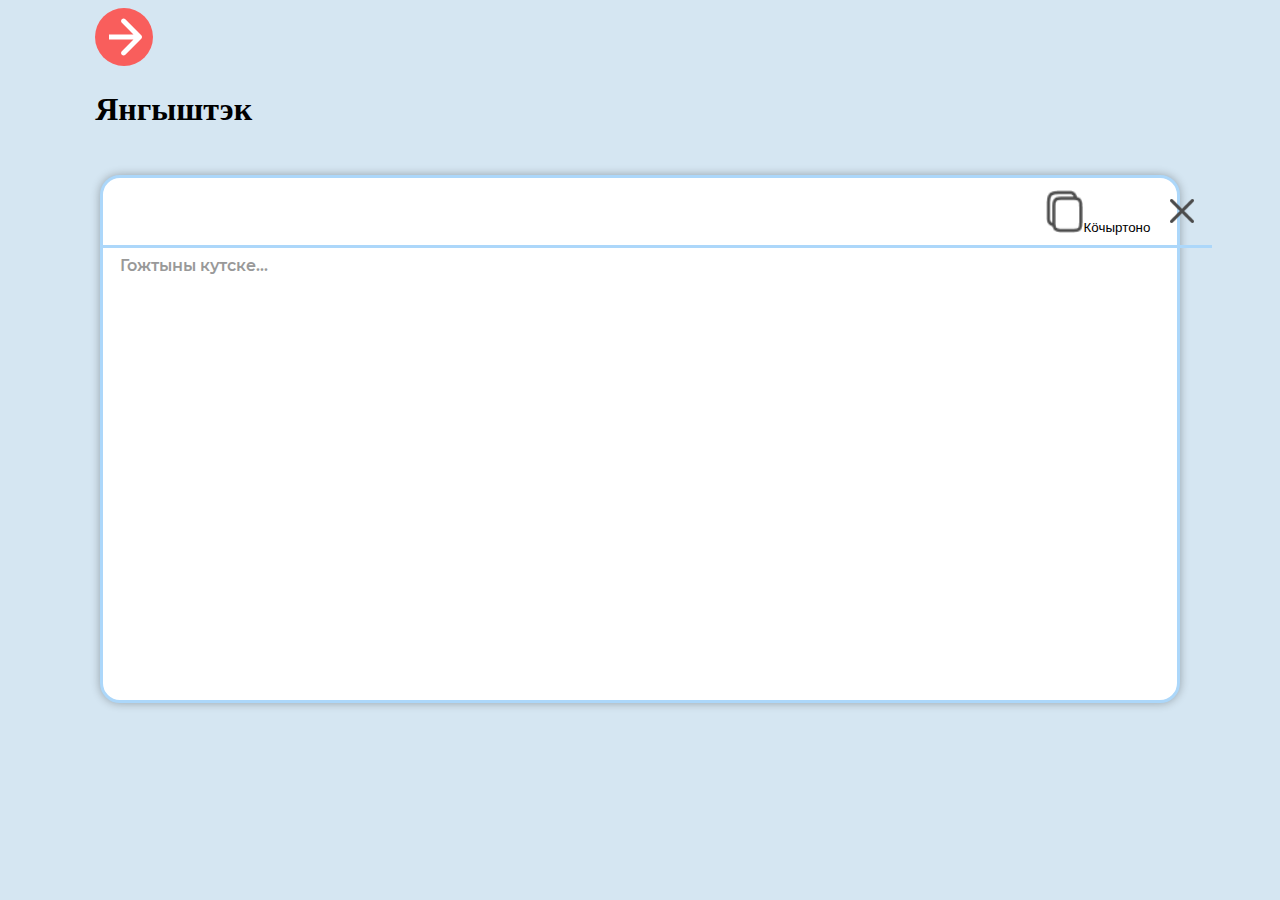
<file: templates/index.html>
<!DOCTYPE html>
<html lang="en">
<head>
    <meta charset="UTF-8">
    <meta name="viewport" content="width=device-width, initial-scale=1.0">
    <meta http-equiv="Content-Security-Policy" content="upgrade-insecure-requests">
    <meta name="description" content="Сервис по проверке правописания для удмуртского языка">
    <meta name="keywords" content="правописание, орфография, удмуртский язык, проверка текста на ошибки">
    <link href="https://cdn.jsdelivr.net/npm/bootstrap@5.3.1/dist/css/bootstrap.min.css"
          rel="stylesheet"
          integrity="sha384-4bw+/aepP/YC94hEpVNVgiZdgIC5+VKNBQNGCHeKRQN+PtmoHDEXuppvnDJzQIu9"
          crossorigin="anonymous">
    <title>Янгыштэк</title>
    <link type="Image/x-icon" href="/static/images/Group 23.ico" rel="icon">
    <link rel="stylesheet" href="/static/css/style.css?version=5.0">

</head>
<body>
<nav class="navbar navbar-expand-lg navbar-light bg-light">
    <div class="navbar-brand"><img class="new_logo" src="/static/images/new_logo.svg" alt="Янгыштэк"><h1 class="name">Янгыштэк</h1></div>
</nav>
<div id="box">
    <div id="head_container">
        <div class="dbl_btn" id="dbl_btn">
            <button id="error_btn"><img src="/static/images/previous.png"
                                        id="error_img" alt="азьло янгыш">
            </button>
            <button id="error_btn2"><img
                    src="/static/images/next.png"
                    id="error_img2" alt="вуоно янгыш"></button>
        </div>
        <div class="dbl_btn2">
            <button id="copy_text_btn"><img src="/static/images/new_copy1.png" id="copy_text_img" alt="текстэз кӧчыртоно">Кӧчыртоно</button>
            <button id="clean_text"></button>
        </div>
    </div>
    <div id="text_content" contenteditable="true" spellcheck="false"
         onpaste="stripStyles(event)"></div>
    <div id="placeholder">Гожтыны кутске...</div>
    <div id="inform"><span class="inform22" style="display: inline-block; font-family:'Montserrat-Medium';">
        <div id="count_symbol" style="display: inline-block;"></div> символ, <div id="count_word" style="display: inline-block;"></div> кыл | &nbsp;</span><div id="count_error" style="display: inline-block;"></div> янгыш
    </div>
</div>


<script src="https://cdn.jsdelivr.net/npm/bootstrap@5.3.1/dist/js/bootstrap.bundle.min.js"
        integrity="sha384-HwwvtgBNo3bZJJLYd8oVXjrBZt8cqVSpeBNS5n7C8IVInixGAoxmnlMuBnhbgrkm"
        crossorigin="anonymous"></script>
<script src="https://code.jquery.com/jquery-3.5.1.slim.min.js"></script>
<script src="https://cdn.jsdelivr.net/npm/@popperjs/core@2.11.6/dist/umd/popper.min.js"></script>
<script src="https://maxcdn.bootstrapcdn.com/bootstrap/4.5.2/js/bootstrap.min.js"></script>
<script src="/static/js/index.js?version=7.0"></script>

<!-- Yandex.Metrika counter -->
<script type="text/javascript" >
   (function(m,e,t,r,i,k,a){m[i]=m[i]||function(){(m[i].a=m[i].a||[]).push(arguments)};
   m[i].l=1*new Date();
   for (var j = 0; j < document.scripts.length; j++) {if (document.scripts[j].src === r) { return; }}
   k=e.createElement(t),a=e.getElementsByTagName(t)[0],k.async=1,k.src=r,a.parentNode.insertBefore(k,a)})
   (window, document, "script", "https://mc.yandex.ru/metrika/tag.js", "ym");

   ym(95647065, "init", {
        clickmap:true,
        trackLinks:true,
        accurateTrackBounce:true
   });
</script>
<noscript><div><img src="https://mc.yandex.ru/watch/95647065" style="position:absolute; left:-9999px;" alt="" /></div></noscript>
<!-- /Yandex.Metrika counter -->

</body>
</html>
</file>
<file: static/css/style.css>
@font-face {
  font-family: 'Montserrat-SemiBold'; /* Имя шрифта, которое вы будете использовать в вашем CSS */
  src: url('/static/font/Montserrat/Montserrat-SemiBold.ttf') format('truetype'), /* Путь к .woff2 файлу */
      url('/static/font/Montserrat/Montserrat-Regular.ttf') format('truetype');
  /* Другие параметры шрифта (размер, начертание и т. д.) могут быть указаны здесь */
}

@font-face {
  font-family: 'Montserrat-Medium'; /* Имя шрифта, которое вы будете использовать в вашем CSS */
  src: url('/static/font/Montserrat/Montserrat-Medium.ttf') format('truetype');
  /* Другие параметры шрифта (размер, начертание и т. д.) могут быть указаны здесь */
}


body{
  background-color: #D5E6F2;
}


.navbar{
  height: 9.25vh;
  min-height: 50px;
}


.navbar-brand {
  width: 16%;
  min-width: 180px;
  height: auto;
  margin-left: 6.9%;
}


#box{
  position: relative;
  width: 85%;
  z-index: 1;
  height: 58vh;
  min-height: 390px;
  border: 3px solid #ACD7FA;
  background-color: white;
  border-radius:20px;
  margin-left: auto;
  margin-right: auto;
  margin-top: 9.25vh;
  box-shadow: 0 0 10px rgba(0, 0, 0, 0.3);
  font-family: 'Montserrat-SemiBold';
}


#head_container{
  display: flex;
  width: 100%;
  height: 13%;
  border-bottom: 3px solid #ACD7FA;
  padding: 0px 1.6% 0px 1.6%;
  align-items: center;
  justify-content: space-between;
}


#text_content{
  position: relative;
  width: 100%;
  height: 75%;
  padding: 0.7% 1.6% 0px 1.6%;
  outline: none;
  color: black;
  text-align: left;
  overflow-y: auto;
  overflow-x: hidden;
  z-index: 2;
}


button {
  background-color: transparent;
  border: none;
  cursor: pointer;
  outline: none;
  box-shadow: none;
  /* Добавьте другие стили по вашему выбору */
}

#copy_text_img{
  width: auto;
  height: 100%;

}

#copy_text_btn{
  height: 100%;
  width: auto;
  padding: 0px;
  margin: 0 20px 0 0;
  outline: none;
}

#copy_text_img:hover{
  opacity: 0;
}

#copy_text_btn:hover{
  background-image:url('/static/images/copy_text_2.png');
  background-size: 100%;
}

#copy_text_img:active{
  opacity: 0;
}

#copy_text_btn:active{
  background-image:url('/static/images/copy_text_3.png');
  background-size: 100%;
}


.dbl_btn{
  height: 62.5%;
}

.dbl_btn2{
  display: flex;
  height: 62.5%;
  align-items: center;
}

#error_btn{
  display: none;
  height: 100%;
  padding: 0px;
  margin: 0px 6px 0px 6px;
  outline: none;
}

#error_img{
  width: auto;
  height: 100%;
}

#error_img:hover{
  opacity: 0;
}

#error_btn:hover{
  background-image:url('/static/images/previous2.png');
  background-size: 100%;
}

#error_img:active{
  opacity: 0;
}

#error_btn:active{
  background-image:url('/static/images/previous3.png');
  background-size: 100%;
}

#error_btn2{
  display: none;
  height: 100%;
  padding: 0px;
  margin: 0px 6px 0px 6px;
  outline: none;
}

#error_img2{
  width: auto;
  height: 100%;
}

#error_img2:hover{
  opacity: 0;
}

#error_btn2:hover{
  background-image:url('/static/images/next2.png');
  background-size: 100%;
}

#error_img2:active{
  opacity: 0;
}

#error_btn2:active{
  background-image:url('/static/images/next3.png');
  background-size: 100%;
}


#clean_text{


  height: 4.5%;
  min-height: 24px;
  width: 1.75%;
  min-width: 24px;
  background-image:url('/static/images/clean_text.png');
  background-size:100%;
  padding: 0px;
  outline: none;
}

#clean_text:hover{
  background-image:url('/static/images/clean_text2.png');
  background-size: 100%;
}

#clean_text:active{
  background-image:url('/static/images/clean_text3.png');
  background-size: cover;
}

#inform{
  position: absolute;
  left: 1.6%;
  bottom: 3%;
  display: none;
  height: 30px;
  border: 1px solid #ACD7FA;
  border-radius: 20px;
  padding: 0px 10px 0px 10px;
}


#placeholder {
  position: absolute;
  z-index: 2;
  top: 15%;
  left: 1.6%;
  color: #999;
  pointer-events: none; /* Это предотвращает взаимодействие с подсказкой */
  user-select: none; /* Это предотвращает выделение текста в подсказке */
}




.dropdown-trigger {
  position: relative;
  cursor: pointer;
  border-bottom: 3px solid #FF4C4C;
}

.dropdown-container{
display: inline-block;
}



#rightWordDiv{
  display: none;
  position: absolute;
  z-index: 9999;
  background-color: #F7F8FB;
  border: 2px solid #B3C7DF;
  border-radius: 7%;
  width: 24%;
  min-width: 300px;
  box-shadow: 0 0 8px rgba(0, 0, 0, 0.3);
  color: #4C4C4C;
}


#lineOne{
  margin: 4.8% 4.8% 0 4.8%;
}


#dropdownlist{
  display: block;
  list-style: none;
  padding: 0;
  margin: 15px 4.8%;
  text-decoration: underline;
}

#dropdownlist li{
  cursor: pointer;
  margin: 2px 0;
}

#dropdownlist li:hover{
  color: #1E50A5;
  text-decoration: underline #1E50A5;
}


#ignor{
  margin: 0 5% 10px 5%;
  width: 90%;
  min-width: 260px;
  padding: 0;
  outline: none;

}

#ignor_img{
  width: 100%;
}

#ignor_img:hover{
  opacity: 0;
}

#ignor:hover{
  background-image:url('/static/images/ignor2.png');
  background-size: 100%;
}

#ignor_img:active{
  opacity: 0;
}

#ignor:active{
  background-image:url('/static/images/ignor3.png');
  background-size: 100%;
}
</file>
